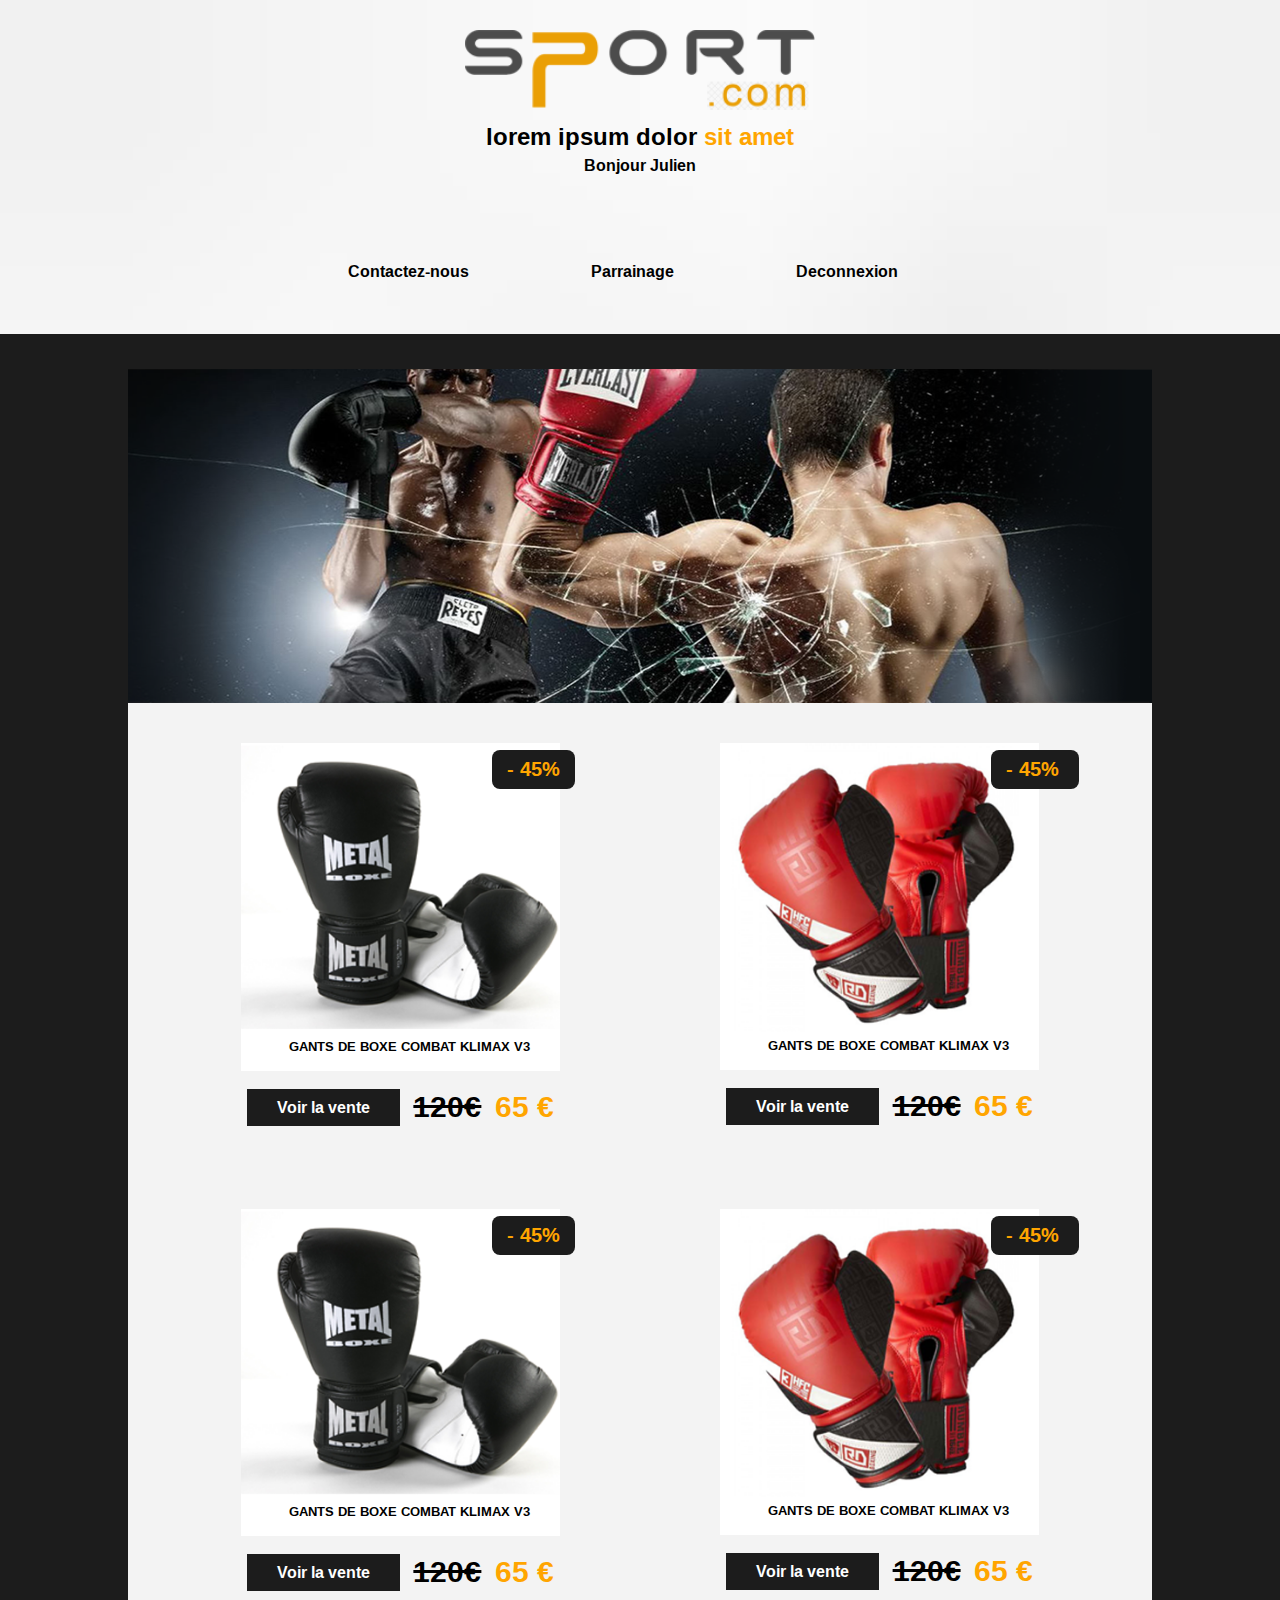
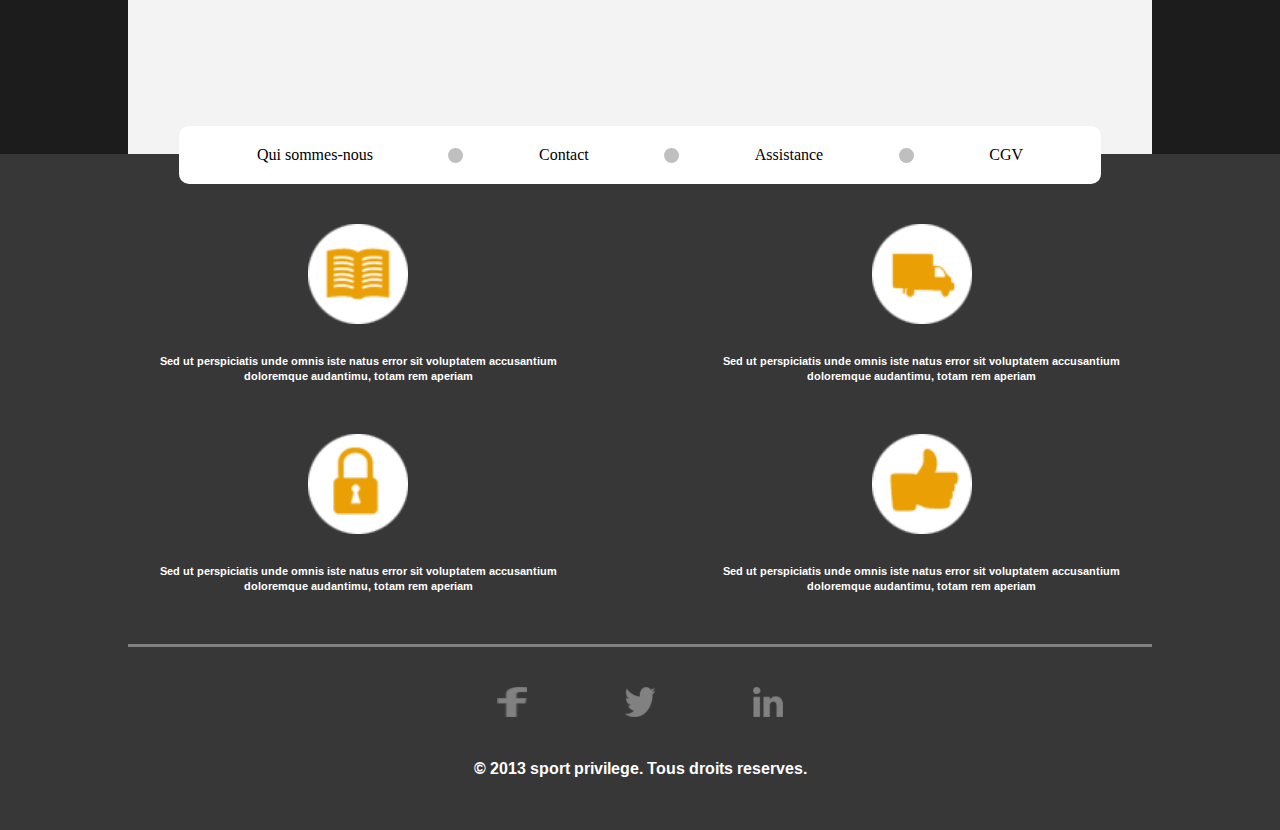
<file: 2021-Review-Evaluation-Intermédiaire-Front-End/Sujet-01/index.html>
<!DOCTYPE html>
<html lang="en">
<head>
    <meta charset="UTF-8">
    <meta http-equiv="X-UA-Compatible" content="IE=edge">
    <meta name="viewport" content="width=device-width, initial-scale=1.0">
    <link rel="stylesheet" href="font-awesome/css/font-awesome.min.css">
    <link rel="stylesheet" href="./css/style.css">
    <title>Document</title>
</head>
<body>
    <header>
        <section class="hdrsec">
            <!-- la classe hdr et pour dir la wight des element-->
            <div class="hdr">
                <div>
                    <img src="./images/logo.png" alt="logo" class="logo">
                    <p class="hdrp">lorem ipsum dolor <span class="orange">sit amet</span></p>
                </div>
            
                <div class="hdrdiv2">
                    <p class="Julien">Bonjour Julien</p>
                    <nav>
                        <ul class="ullihdr">
                            <li><a href="">Deconnexion</a></li>
                            <li><a href="">Parrainage</a></li>
                            <li><a href="">Contactez-nous</a></li>
                        </ul>
                    </nav>
                </div>
            </div>
        </section>
    </header>
    <main>
        <div class="container">
            <div class="positionMain">
                <ul class="ulMain">
                    <li><a href="">Qui sommes-nous</a></li>
                    <div class="pts"></div>
                    <li><a href="">Contact</a></li>
                    <div class="pts"></div>
                    <li><a href="">Assistance</a></li>
                    <div class="pts"></div> 
                    <li><a href="">CGV</a></li>
                </ul>
            </div>
            <div class="mainhdr"></div>
            <!-- <img src="images/header-page-catalogue.png" alt="header-page-catalogue" class="mainhdr"> -->
            <div class="mainwithe">
                <section class="box">
                    <div class="box1">
                        <div class="boxRelative">
                            <div class="orange reduction">
                                <p>- 45%</p>
                            </div>
                            <div class="box1p">
                                <p>gants de boxe combat klimax v3</p>
                            </div>
                            <img src="images/gant-boxe-2.png" alt="">
                        </div>
                        <div class="vent">
                            <a href="" class="divA">Voir la vente</a> 
                            <p class="divP"><span class="txtbare">120€</span></p>
                            <p class="divP"><span class="orange">65 €</span></p>
                        </div>
                    </div>

                    <div class="box1">
                        <div class="boxRelative">
                            <div class="orange reduction2">
                                <p>- 45%</p>
                            </div>
                            <div class="box1p">
                                <p>gants de boxe combat klimax v3</p>
                            </div>
                            <img src="images/gant-boxe-1.png" alt="">
                        </div>
                        <div class="vent">
                            <a href="" class="divA">Voir la vente</a> 
                            <p class="divP"><span class="txtbare">120€</span></p>
                            <p class="divP"><span class="orange">65 €</span></p>
                        </div>
                    </div>
                   
                    <div class="box1">
                        <div class="boxRelative">
                            <div class="orange reduction">
                                <p>- 45%</p>
                            </div>
                            <div class="box1p">
                                <p>gants de boxe combat klimax v3</p>
                            </div>
                            <img src="images/gant-boxe-2.png" alt="">
                        </div>
                        <div class="vent">
                            <a href="" class="divA">Voir la vente</a> 
                            <p class="divP"><span class="txtbare">120€</span></p>
                            <p class="divP"><span class="orange">65 €</span></p>
                        </div>
                    </div>

                    <div class="box1">
                        <div class="boxRelative">
                            <div class="orange reduction2">
                                <p>- 45%</p>
                            </div>
                            <div class="box1p">
                                <p>gants de boxe combat klimax v3</p>
                            </div>
                            <img src="images/gant-boxe-1.png" alt="">
                        </div>
                        <div class="vent">
                            <a href="" class="divA">Voir la vente</a> 
                            <p class="divP"><span class="txtbare">120€</span></p>
                            <p class="divP"><span class="orange">65 €</span></p>
                        </div>
                    </div>
                </section>
            </div>
        </div>
    </main>
    <footer>
        <section class="secftr">
            <div class="ftrDiv">
                <img src="images/icon-livre.png" alt="" class="ftrImg">
                <p>
                    Sed ut perspiciatis unde omnis iste natus
                    error sit voluptatem accusantium 
                    doloremque audantimu, totam rem aperiam
                </p>
            </div>
            <div class="ftrDiv">
                <img src="images/icon-camion.png" alt="" class="ftrImg">
                <p>
                    Sed ut perspiciatis unde omnis iste natus
                    error sit voluptatem accusantium
                    doloremque audantimu, totam rem aperiam
                </p>
            </div>
            <div class="ftrDiv">
                <img src="images/icon-cadenat.png" alt="" class="ftrImg">
                <p>
                    Sed ut perspiciatis unde omnis iste natus
                    error sit voluptatem accusantium
                    doloremque audantimu, totam rem aperiam
                </p>
            </div>
            <div class="ftrDiv">
                <img src="images/icon-pouce.png" alt="" class="ftrImg">
                <p>
                    Sed ut perspiciatis unde omnis iste natus
                    error sit voluptatem accusantium
                    doloremque audantimu, totam rem aperiam
                </p>
            </div>
        </section>
        <section class="ftrsec2">
            <div class="ftrResaut">
                <img src="images/icon-facebook.png" alt="" class="ftrImgSec2">
                <img src="images/icon-twitter.png" alt="" class="ftrImgSec2">
                <img src="images/icon-linkedin.png" alt="" class="ftrImgSec2">
            </div>
            <div class="ftrCopy">
                <p>&copy 2013 sport privilege. Tous droits reserves.</p>
            </div>
        </section>
    </footer>
</body>
</html>
</file>
<file: 2021-Review-Evaluation-Intermédiaire-Front-End/Sujet-01/css/style.css>
/* https://fonts.google.com/ */

@font-face {
  font-family: "LiberationSans-Bold-webfont";
  src: url("../fonts/LiberationSans-Bold-webfont.ttf");
}

@font-face {
  font-family: "LiberationSans-Regular-webfont";
  src: url("../fonts/LiberationSans-Regular-webfont.ttf");
}

/*************** GLOBAL ***************/

html, body, div, span, applet, object, iframe,
h1, h2, h3, h4, h5, h6, p, blockquote, pre,
a, abbr, acronym, address, big, cite, code,
del, dfn, em, img, ins, kbd, q, s, samp,
small, strike, strong, sub, sup, tt, var,
b, u, i, center,
dl, dt, dd, ol, ul, li,
fieldset, form, label, legend,
table, caption, tbody, tfoot, thead, tr, th, td,
article, aside, canvas, details, embed, 
figure, figcaption, footer, header, hgroup, 
menu, nav, output, ruby, section, summary,
time, mark, audio, video {
   margin: 0;
   padding: 0;
   border: 0;
   vertical-align: baseline;
}
*{
    box-sizing: border-box;/*pour garder la meme taille*/
}
img{
    width:100%;
}
header{
    background-image: url("../images/background.jpg");
    background-size: 100%;
  
}
.orange{
    color: orange;
}
a{
    text-decoration: none;
}
ul{
    list-style-type: none;
}
/*************** END GLOBAL ***************/

/*************** HEADER ***************/
header{
    padding: 30px 0px;
    font-family: "LiberationSans-Bold-webfont";
}
.hdrsec{
    width: 56%;
    margin: auto;
}
nav{
    position: absolute;
    bottom: 21px;
    right: 0;
}

.hdr{
    display: flex;
    justify-content: space-between;
    position: relative;
}
.hdr2{  
    width: 100%;
}
.hdrdiv2{
    height: 150px;
    direction: rtl; 
}
.logo{
    width: 350px;
    margin-bottom: 20px;
}
.hdrp{
    margin-top: 10px;
    font-size: 23.8px;
}
.ullihdr{
    list-style-type: none;
    display: flex;
    width: 400px;
    justify-content: space-between;
}
header a{
    color: black;
}
/*************** END HEADER ***************/

/*************** NAV ***************/

/*************** END NAV ***************

/*************** MAIN ***************/
img{
    display: block;
}
main{
    background-color: #1c1c1c;
}
.mainhdr{
    background-image: url(../images/header-page-catalogue.png);
    height: 334px;
    background-size: 100% 100%;
    background-repeat: no-repeat;
}
.container{
    padding-top: 20px;
    margin-top: 20px;
    width: 56%;
    margin: auto;
    position: relative;
}
.positionMain{
    position: absolute;
    width: 52%;
    left: 23%;
    bottom: -30px;
}
.ulMain{
    background-color: white;
    padding: 20px 40px;
    border-radius: 10px;
    align-items: center;
    display: flex;
    width: 100%;
    justify-content: space-around;
}
.pts{
    background-color: rgb(191, 191, 191);
    border-radius: 50%;
    width: 15px;
    height: 15px;
}
.positionMain a{
    color: black;
    text-decoration: none;
}
.mainwithe{
    background-color: #f3f3f3;
}
.box{
    display: flex;
    width: 78%;
    margin: auto;
    flex-wrap: wrap;
    justify-content: space-between;
    padding-bottom: 80px;
    padding-top: 40px;
}
.box1{
    width: 40%;
    margin-bottom: 80px;
}
.boxRelative{
    position: relative;
}
.box1p{
    position: absolute;
    /* width: 10%; */
    left: 15%;
    bottom: 15px;
    text-transform: uppercase;
    font-size: 13px;
    font-family: "LiberationSans-Bold-webfont";
}
.reduction{
    position: absolute;
    display: inline-block;
    font-family: "LiberationSans-Bold-webfont";
    border-radius: 15px;
    background-color: #1c1c1c;
    padding: 5px 15px 5px 15px;
    font-size: 30px;
    top: 15px;
    right: -25px
}
.reduction2{
    position: absolute;
    display: inline-block;
    font-family: "LiberationSans-Bold-webfont";
    border-radius: 15px;
    background-color: #1c1c1c;
    padding: 5px 20px 5px 15px;
    font-size: 30px;
    top: 15px;
    right: -70px
}
.txtbare{
    text-decoration: line-through;
}
.vent{
    display: flex;
    align-items: center;
    justify-content: space-around;
    margin-top: 15px;
}
.divA{
    font-family: "LiberationSans-Bold-webfont";
    color: white;
    background-color: #1c1c1c;
    padding: 7px 30px;
}
.divP{
    font-family: "LiberationSans-Bold-webfont";
    font-size: 30px;
}

/*************** FOOTER ***************/

footer{
    background-color: #373737;
}
.secftr{
    display: flex;
    justify-content: space-evenly;
    width: 56%;
    margin: auto;
    padding-top: 70px;
    color: white;
    border-bottom: 3px solid gray;
}
.ftrImg{    
    width: 100px;
    margin: auto;
    margin-bottom: 30px;
}
.ftrDiv{
    width: 22%;
    text-align: center;
    font-size: 11px;
    font-family: "LiberationSans-Bold-webfont";
    padding-bottom: 50px;
}
.ftrCopy{
    text-align: center;
    color: white;
    font-family: "LiberationSans-Bold-webfont";
    padding-bottom: 50px;
}
.ftrResaut{
    display: flex;
    justify-content: space-around;
    width: 21%;
    margin: 40px auto;
}
.ftrImgSec2{
    width: 30px;
    height: 30px;
}
/*************** END FOOTER ***************/

/*************** MEDIAQUERY ***************/
@media (max-width: 1300px){
  .Julien{
    text-align: center;
  }
    .hdr{
    display: block;
  }
  nav{
    right: 100px;
  }
  .ullihdr{
    /* margin-top: 30px; */
    width: 180%;
}
.logo{
    margin: auto;
}
.hdrp{
    text-align: center;
}
.positionMain{
    width: 90%;
    left: 5%;
    bottom: -30px;
}
.container{
    width: 80%;
    padding-top: 35px;
}
.reduction{
    border-radius: 8px;
    font-size: 20px;
    top: 7px;
    right: -15px
}
.reduction2{
    border-radius: 8px;
    font-size: 20px;
    top: 7px;
    right: -40px
}
.secftr{
    width: 80%;
    flex-wrap: wrap;
    justify-content: space-between;
}
.ftrDiv{
    width: 45%;
}
.ftrResaut{
    width: 30%;
    /* margin: 40px auto; */
}
}
@media (max-width: 576px) {
    .mainhdr{
    background-size: cover;
    background-position: center;
}
    .logo{
        margin: auto;
        width: 60%;
    }
    .hdr{
    display: block;
}
    .hdrp{
        margin-bottom: 30px;
    }
    .hdrdiv2{
    direction: ltr;
}
nav{
    right: 130px;
}
.container{
    width: 90%;
    padding-top: 35px;
}
.hdrdiv2{
    margin-left: -80px;
    display: block;
}
.ullihdr{
    flex-direction: row-reverse;
    margin-top: 30px;
    width: 180%;
}
.box1{
    margin: auto;
    width: 90%;
    margin-top: 70px;
}
.reduction{
    border-radius: 8px;
    font-size: 20px;
    top: 7px;
    right: -15px
}
.reduction2{
    border-radius: 8px;
    font-size: 20px;
    top: 7px;
    right: -40px
}
.positionMain{
    width: 90%;
    left: 5%;
    bottom: -30px;
}

.secftr{
    width: 90%;
    flex-wrap: wrap;
    justify-content: space-between;
}
.ftrDiv{
    width: 45%;
}
.ftrResaut{
    width: 70%;
    /* margin: 40px auto; */
}
}

/*************** END MEDIAQUERY ***************/
</file>
